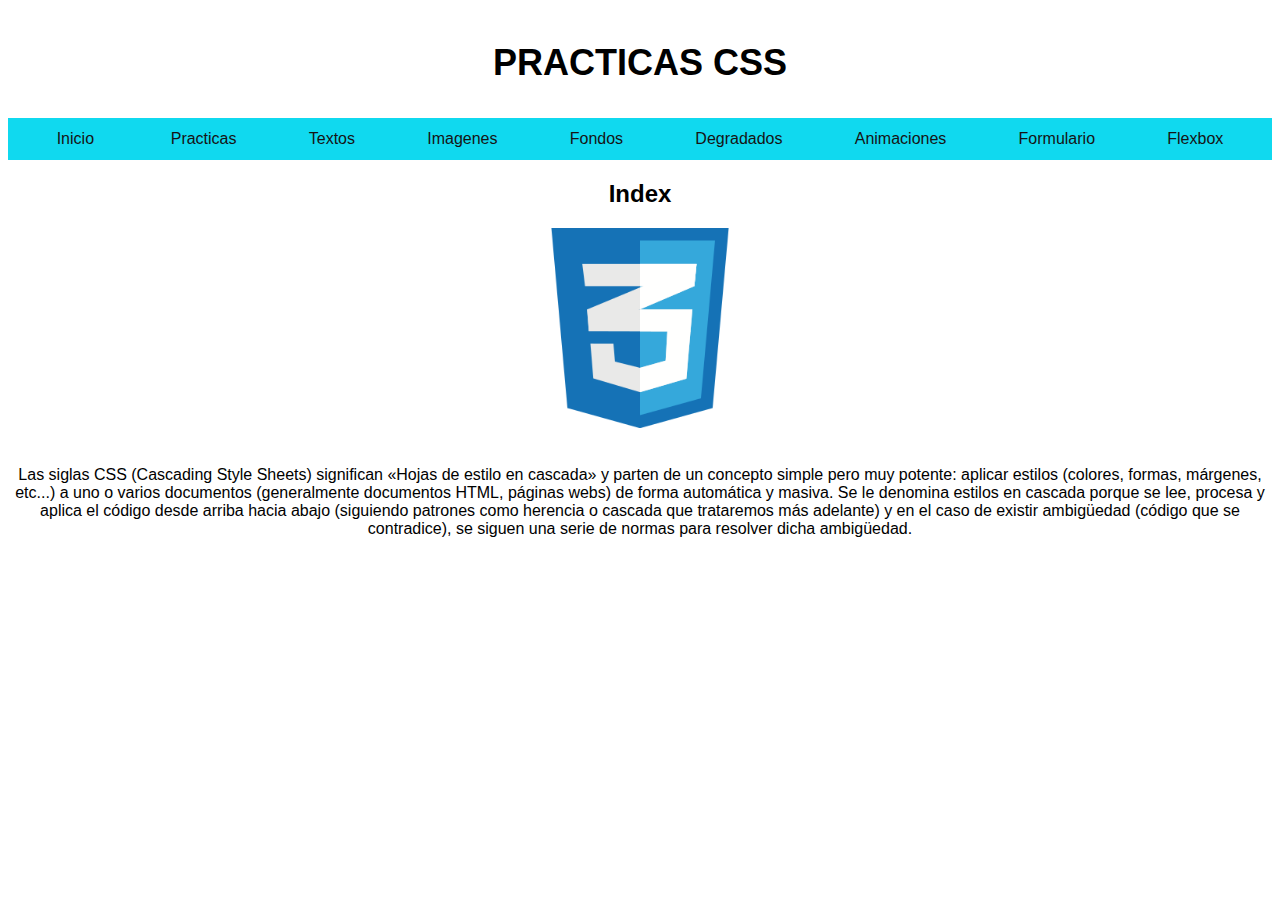
<file: practica/index.html>
<!DOCTYPE html>
<html lang="es">
<head>
    <meta charset="UTF-8">
    <meta name="viewport" content="width=device-width, initial-scale=1.0">
    <title>Inicio</title>
    <link rel="shortcut icon" href="Icono.jpg" type="image/x-icon">
    <link rel="stylesheet" href="estilo.css">


</head>
<body>
    <div id="cabecera">
        <font color="black" size="4" face="Georgia"><center><h1>PRACTICAS CSS</h1> </center></font>

    </div>
    <!-- menu -->
   <center>
        <div id="menu">
            <a href="index.html" class="item_menu">Inicio</a> &nbsp;&nbsp;&nbsp;&nbsp;
        <a href="practicas.html" class="item_menu">Practicas</a>&nbsp;&nbsp;&nbsp;&nbsp;
        <a href="textos.html" class="item_menu">Textos</a>&nbsp;&nbsp;&nbsp;&nbsp;
        <a href="imagenes.html" class="item_menu">Imagenes</a>&nbsp;&nbsp;&nbsp;&nbsp;
        <a href="fondos.html" class="item_menu">Fondos</a>&nbsp;&nbsp;&nbsp;&nbsp;
        <a href="degradados.html" class="item_menu">Degradados</a>&nbsp;&nbsp;&nbsp;&nbsp;
        <a href="animaciones.html" class="item_menu">Animaciones</a>&nbsp;&nbsp;&nbsp;&nbsp;
        <a href="formulario.html" class="item_menu">Formulario</a>&nbsp;&nbsp;&nbsp;&nbsp;
        <a href="flexbox.html" class="item_menu">Flexbox</a>
            
        </div></center> 

    <center><h2>Index</h2></center>
<center><img src="css.png" alt="200" width="200px"></center>
    <br>
    <center>
    <p>Las siglas CSS (Cascading Style Sheets) significan «Hojas de estilo en cascada» y parten de un concepto simple pero muy potente: aplicar estilos (colores, formas, márgenes, etc...) a uno o varios documentos (generalmente documentos HTML, páginas webs) de forma automática y masiva. Se le denomina estilos en cascada porque se lee, procesa y aplica el código desde arriba hacia abajo (siguiendo patrones como herencia o cascada que trataremos más adelante) y en el caso de existir ambigüedad (código que se contradice), se siguen una serie de normas para resolver dicha ambigüedad.
    </p>
</center>
    
</body>
</html>
</file>
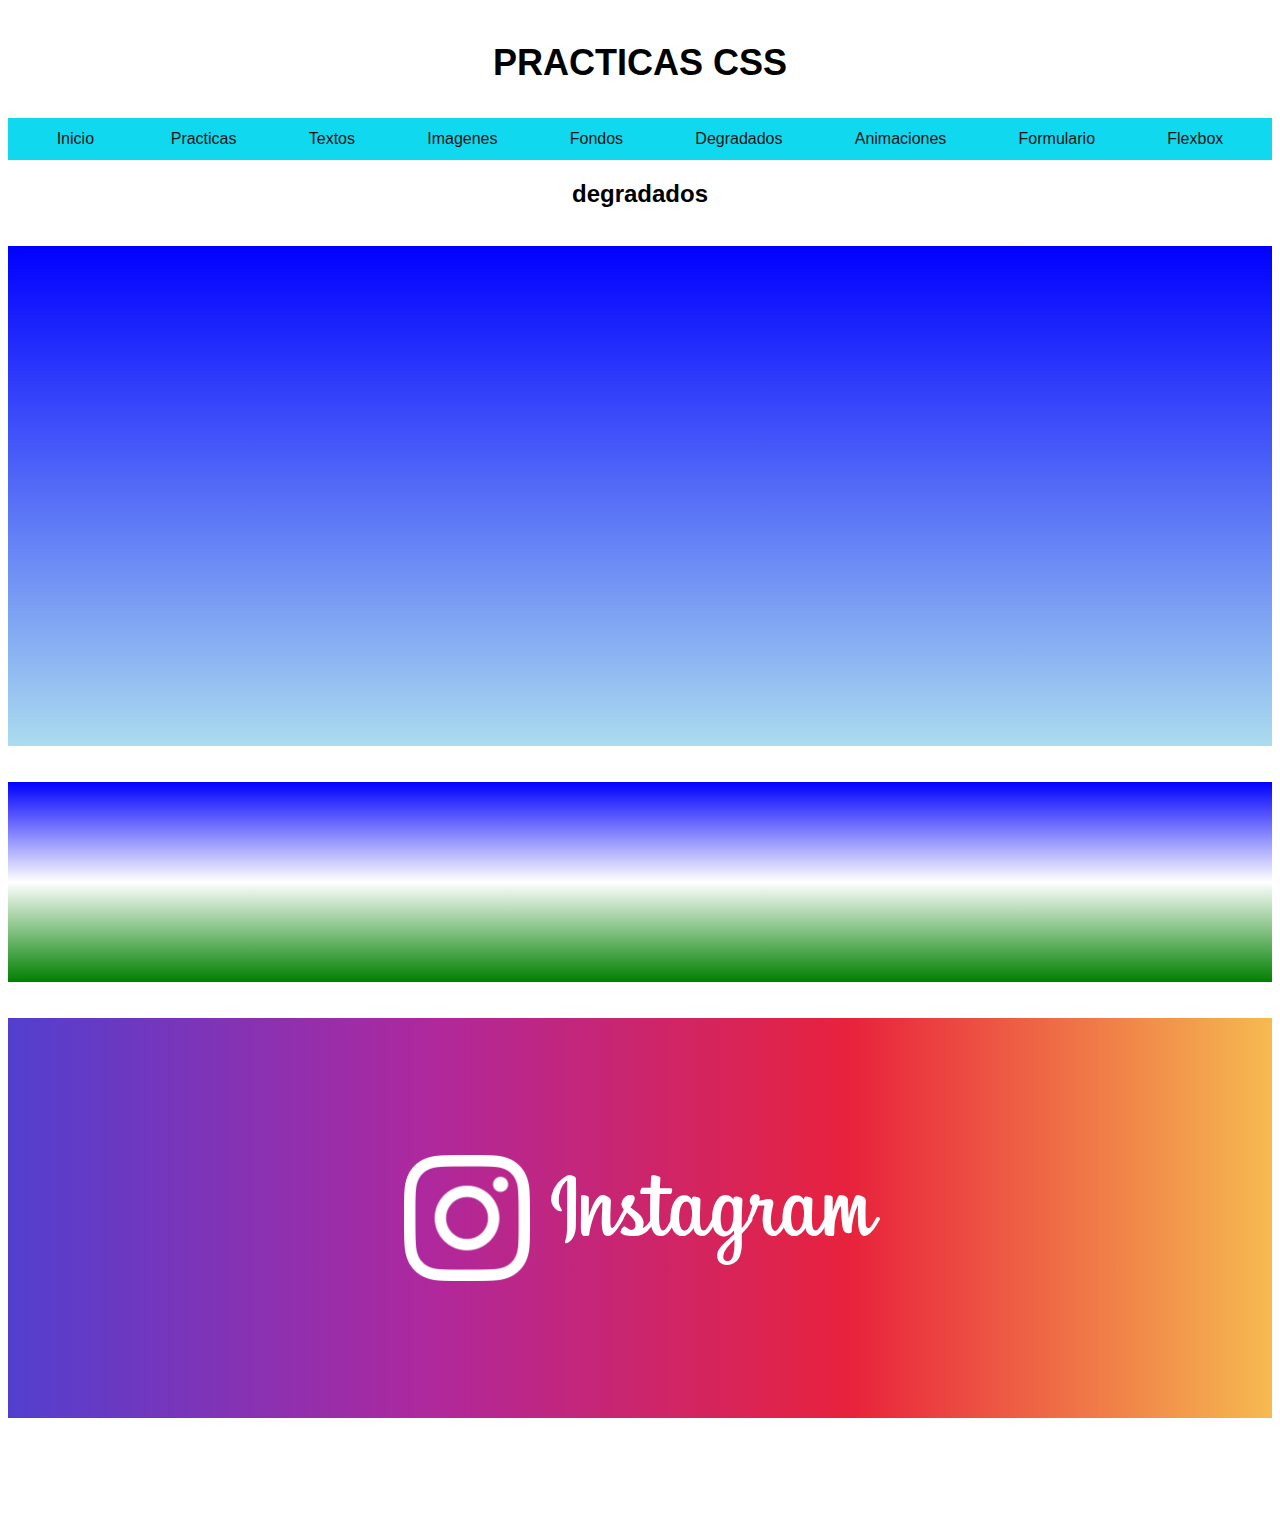
<file: practica/degradados.html>
<!DOCTYPE html>
<html lang="es">
<head>
    <meta charset="UTF-8">
    <meta name="viewport" content="width=device-width, initial-scale=1.0">
    <title>Inicio</title>
    <link rel="shortcut icon" href="Icono.jpg" type="image/x-icon">
    <link rel="stylesheet" href="estilo.css">

</head>
<body>
    <div id="cabecera">
        <font color="black" size="4" face="Georgia"><center><h1>PRACTICAS CSS</h1> </center></font>

    </div>
    <!-- menu -->
   <center>
    <div id="menu">
        <a href="index.html" class="item_menu">Inicio</a> &nbsp;&nbsp;&nbsp;&nbsp;
        <a href="practicas.html" class="item_menu">Practicas</a>&nbsp;&nbsp;&nbsp;&nbsp;
        <a href="textos.html" class="item_menu">Textos</a>&nbsp;&nbsp;&nbsp;&nbsp;
        <a href="imagenes.html" class="item_menu">Imagenes</a>&nbsp;&nbsp;&nbsp;&nbsp;
        <a href="fondos.html" class="item_menu">Fondos</a>&nbsp;&nbsp;&nbsp;&nbsp;
        <a href="degradados.html" class="item_menu">Degradados</a>&nbsp;&nbsp;&nbsp;&nbsp;
        <a href="animaciones.html" class="item_menu">Animaciones</a>&nbsp;&nbsp;&nbsp;&nbsp;
        <a href="formulario.html" class="item_menu">Formulario</a>&nbsp;&nbsp;&nbsp;&nbsp;
        <a href="flexbox.html" class="item_menu">Flexbox</a>
        
    </div></center> 
    <center><h2>degradados</h2></center>

    <br>
    <div id="deg1"></div>
    <br><br>
    <div id="deg2"></div>
    <br><br>
    <div id="deg3">
        <img src="instagram-white-icon .webp" alt="" width="10%" style="margin-right: 20px;">
        Instagram
    </div>

    <br><br><br><br><br>


    </body>
    </html>
</file>
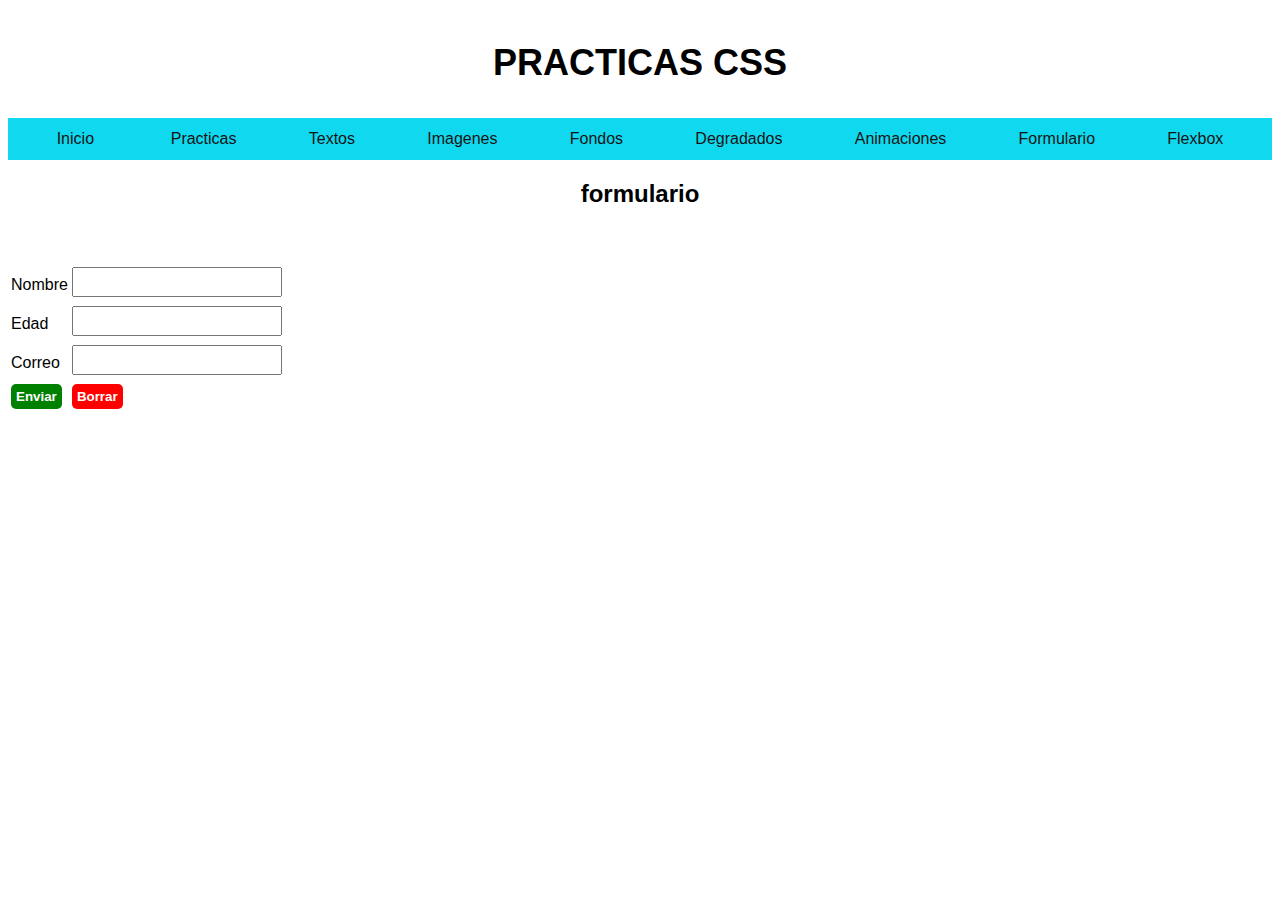
<file: practica/formulario.html>
<!DOCTYPE html>
<html lang="es">
<head>
    <meta charset="UTF-8">
    <meta name="viewport" content="width=device-width, initial-scale=1.0">
    <title>Inicio</title>
    <link rel="shortcut icon" href="Icono.jpg" type="image/x-icon">
    <link rel="stylesheet" href="estilo.css">

</head>
<body>
    <div id="cabecera">
        <font color="black" size="4" face="Georgia"><center><h1>PRACTICAS CSS</h1> </center></font>

    </div>
    <!-- menu -->
   <center>
    <div id="menu">
        <a href="index.html" class="item_menu">Inicio</a> &nbsp;&nbsp;&nbsp;&nbsp;
        <a href="practicas.html" class="item_menu">Practicas</a>&nbsp;&nbsp;&nbsp;&nbsp;
        <a href="textos.html" class="item_menu">Textos</a>&nbsp;&nbsp;&nbsp;&nbsp;
        <a href="imagenes.html" class="item_menu">Imagenes</a>&nbsp;&nbsp;&nbsp;&nbsp;
        <a href="fondos.html" class="item_menu">Fondos</a>&nbsp;&nbsp;&nbsp;&nbsp;
        <a href="degradados.html" class="item_menu">Degradados</a>&nbsp;&nbsp;&nbsp;&nbsp;
        <a href="animaciones.html" class="item_menu">Animaciones</a>&nbsp;&nbsp;&nbsp;&nbsp;
        <a href="formulario.html" class="item_menu">Formulario</a>&nbsp;&nbsp;&nbsp;&nbsp;
        <a href="flexbox.html" class="item_menu">Flexbox</a>
    </div></center> 
    <center><h2>formulario</h2></center>

<br><br>
    <table>
        
        <td>Nombre</td>
        <td><input type="text" name="" class="caja_de_texto"></td>
        </tr>
        <tr>
        <td>Edad</td>
        <td><input type="text" name="" class="caja_de_texto"></td>
        </tr>
        <tr>
        <td>Correo</td>
        <td><input type="text" name="" class="caja_de_texto"></td>
        </tr>
        <tr>
        <td><button id="boton_enviar">Enviar</button></td>
        <td><button id="boton_borrar">Borrar</button></td>
        </tr>
        </table>

    </body>
    </html>
</file>
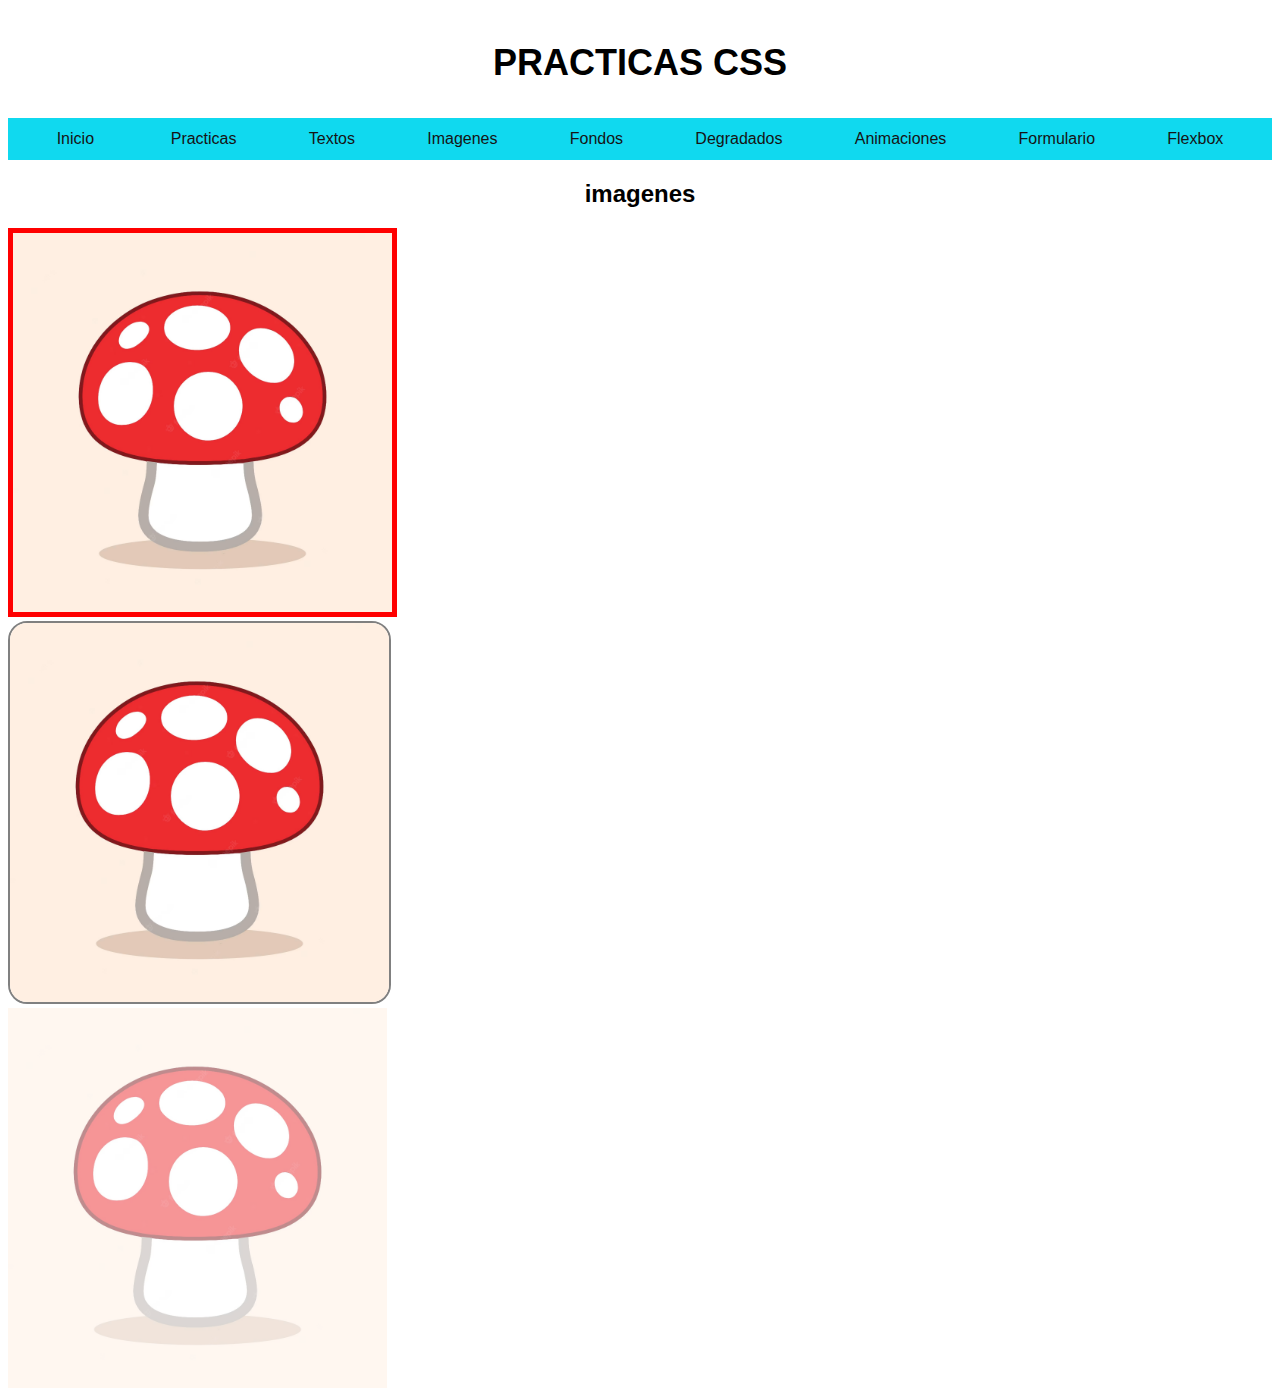
<file: practica/imagenes.html>
<!DOCTYPE html>
<html lang="es">
<head>
    <meta charset="UTF-8">
    <meta name="viewport" content="width=device-width, initial-scale=1.0">
    <title>Inicio</title>
    <link rel="shortcut icon" href="Icono.jpg" type="image/x-icon">
    <link rel="stylesheet" href="estilo.css">

</head>
<body>
    <div id="cabecera">
        <font color="black" size="4" face="Georgia"><center><h1>PRACTICAS CSS</h1> </center></font>

    </div>
    <!-- menu -->
   <center>
    <div id="menu">
        <a href="index.html" class="item_menu">Inicio</a> &nbsp;&nbsp;&nbsp;&nbsp;
        <a href="practicas.html" class="item_menu">Practicas</a>&nbsp;&nbsp;&nbsp;&nbsp;
        <a href="textos.html" class="item_menu">Textos</a>&nbsp;&nbsp;&nbsp;&nbsp;
        <a href="imagenes.html" class="item_menu">Imagenes</a>&nbsp;&nbsp;&nbsp;&nbsp;
        <a href="fondos.html" class="item_menu">Fondos</a>&nbsp;&nbsp;&nbsp;&nbsp;
        <a href="degradados.html" class="item_menu">Degradados</a>&nbsp;&nbsp;&nbsp;&nbsp;
        <a href="animaciones.html" class="item_menu">Animaciones</a>&nbsp;&nbsp;&nbsp;&nbsp;
        <a href="formulario.html" class="item_menu">Formulario</a>&nbsp;&nbsp;&nbsp;&nbsp;
        <a href="flexbox.html" class="item_menu">Flexbox</a>
        
    </div></center> 
    <center><h2>imagenes</h2></center>

    <img src="imagen.jpg" alt="" id="img1">
    <br>
    <img src="imagen.jpg" alt="" id="img2">
    <br>
    <img src="imagen.jpg" alt="" id="img3">
    <br>

    </body>
    </html>
</file>
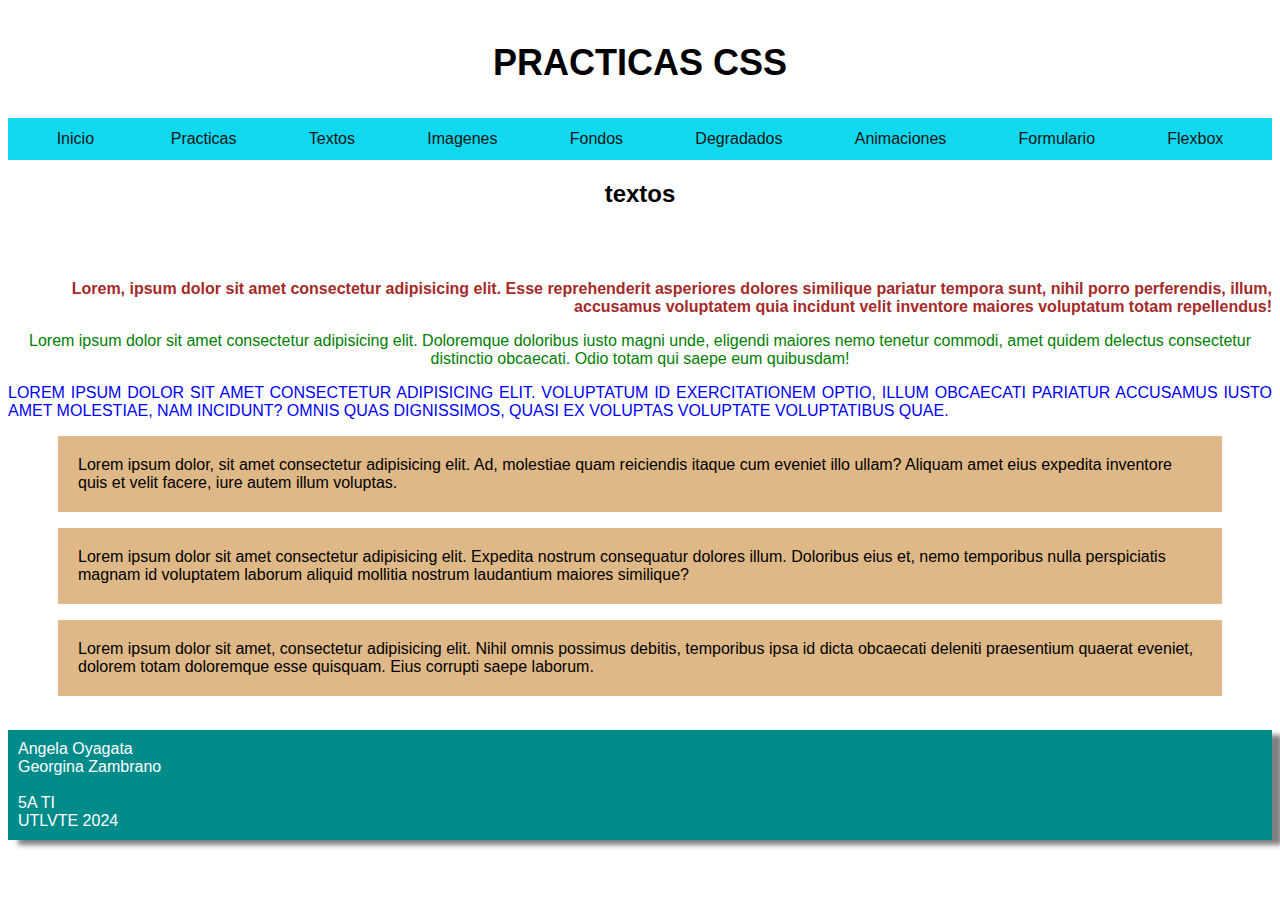
<file: practica/textos.html>
<!DOCTYPE html>
<html lang="es">
<head>
    <meta charset="UTF-8">
    <meta name="viewport" content="width=device-width, initial-scale=1.0">
    <title>Inicio</title>
    <link rel="shortcut icon" href="Icono.jpg" type="image/x-icon">
    <link rel="stylesheet" href="estilo.css">

</head>
<body>
    <div id="cabecera">
        <font color="black" size="4" face="Georgia"><center><h1>PRACTICAS CSS</h1> </center></font>
    </div>
    <!-- menu -->
    <center>
    <div id="menu">
        <a href="index.html" class="item_menu">Inicio</a> &nbsp;&nbsp;&nbsp;&nbsp;
        <a href="practicas.html" class="item_menu">Practicas</a>&nbsp;&nbsp;&nbsp;&nbsp;
        <a href="textos.html" class="item_menu">Textos</a>&nbsp;&nbsp;&nbsp;&nbsp;
        <a href="imagenes.html" class="item_menu">Imagenes</a>&nbsp;&nbsp;&nbsp;&nbsp;
        <a href="fondos.html" class="item_menu">Fondos</a>&nbsp;&nbsp;&nbsp;&nbsp;
        <a href="degradados.html" class="item_menu">Degradados</a>&nbsp;&nbsp;&nbsp;&nbsp;
        <a href="animaciones.html" class="item_menu">Animaciones</a>&nbsp;&nbsp;&nbsp;&nbsp;
        <a href="formulario.html" class="item_menu">Formulario</a>&nbsp;&nbsp;&nbsp;&nbsp;
        <a href="flexbox.html" class="item_menu">Flexbox</a>
        
    </div></center> 
    <center><h2>textos</h2></center>

    <br><br>
    <p id="parrafo1">Lorem, ipsum dolor sit amet consectetur adipisicing elit. Esse reprehenderit asperiores dolores similique pariatur tempora sunt, nihil porro perferendis, illum, accusamus voluptatem quia incidunt velit inventore maiores voluptatum totam repellendus! </p>
    <p id="parrafo2"> Lorem ipsum dolor sit amet consectetur adipisicing elit. Doloremque doloribus iusto magni unde, eligendi maiores nemo tenetur commodi, amet quidem delectus consectetur distinctio obcaecati. Odio totam qui saepe eum quibusdam!</p> 
    <p id="parrafo3">Lorem ipsum dolor sit amet consectetur adipisicing elit. Voluptatum id exercitationem optio, illum obcaecati pariatur accusamus iusto amet molestiae, nam incidunt? Omnis quas dignissimos, quasi ex voluptas voluptate voluptatibus quae.
    </p>
    
    <p class="ClaseParrafos">Lorem ipsum dolor, sit amet consectetur adipisicing elit. Ad, molestiae quam reiciendis itaque cum eveniet illo ullam? Aliquam amet eius expedita inventore quis et velit facere, iure autem illum voluptas.</p>
    <p class="ClaseParrafos">Lorem ipsum dolor sit amet consectetur adipisicing elit. Expedita nostrum consequatur dolores illum. Doloribus eius et, nemo temporibus nulla perspiciatis magnam id voluptatem laborum aliquid mollitia nostrum laudantium maiores similique?</p>
    <p class="ClaseParrafos">Lorem ipsum dolor sit amet, consectetur adipisicing elit. Nihil omnis possimus debitis, temporibus ipsa id dicta obcaecati deleniti praesentium quaerat eveniet, dolorem totam doloremque esse quisquam. Eius corrupti saepe laborum.
    </p>
    <br>

    <div id="footer">
        Angela Oyagata <br>
        Georgina Zambrano  <br><br>
        5A TI <br>
        UTLVTE 2024
    </div>
</body>
</html>
</file>
<file: practica/estilo.css>
#cabecera{
    background-color: hsl(0, 0%, 100%);
    padding: 10px;
    color: #000000;
}
#menu{
    background-color: #10d9ef;
    padding: 12px;
    margin-bottom: 5px;
}
a.item_menu{
    color: rgb(22, 19, 20);
    text-decoration: none;
    padding-top: 12px;
    padding-bottom: 12px;
    padding-left: 25px;
    padding-right: 25px;
}
a.item_menu:hover{
    background-color: hsl(197, 100%, 83%);
}
#parrafo1{
    color: brown;
    font-weight: bold;
    text-align: right;
}
#parrafo2{
    color: green;
    font-weight: light;
    text-align: center;
}
#parrafo3{
    color: blue;
  text-transform: uppercase;
    text-align: justify;
}
.ClaseParrafos{
    background-color: burlywood;
    margin-left: 50px;
    margin-right: 50px;
    padding: 20px;
}

*{
    font-family: Arial, Helvetica, sans-serif;
}
#footer{
    background-color: darkcyan;
    color: white;
    padding: 10px;
    box-shadow: 10px 5px 5px gray; 
}
#deg1{
    height: 500px;
    background-image: linear-gradient(blue, rgb(171,220,239));
}

#deg2{
    height: 200px;
    background-image: linear-gradient(blue, white, green);
}

@font-face{
    font-family: 'Instagram';
    src: url('Instagram.ttf') format('truetype');
    font-style: normal;
    font-weight: normal;
}

#deg3{
    font-family:Instagram ;
    font-size: 80px;
    text-align: center;
    color: white;
    height: 400px;
    background-image: linear-gradient(to right, #523fcf,#AF289D,#e8223c,#f6ba50);
    align-items: center;
    justify-content: center;
    display: flex;
}

#img1{
    border: 5px solid red;
    width: 30%;
}

#img2{
    width: 30%;
    border-radius: 5%;
    border: 2px solid gray;
}

#img3{
    width: 30%;
    opacity: 0.5;
}
#img3:hover{
    opacity: 1;
    width: 32%;
}

#fondo{
    background-color: blueviolet;
    height: 1500px;
    width: 100%;

    background-image: url("imagen.jpg");
    background-repeat: no-repeat;
    background-size: cover;
    opacity: 0.3;
    background-attachment: fixed;
    z-index: -1;
    position: absolute;
}

#transicion{
    width: 100px;
    height: 100px;
    background-color: #ff1e00;
    transition: width 2s;
}

#transicion:hover{
    width: 200px;
}

#animacion{
    width: 100px;
    height: 100px;
    background-color: rgb(0, 255, 217);
    animation-name: ejemplo1;
    animation-duration: 3s;
    animation-iteration-count: infinite;
}
@keyframes ejemplo1 {
    from {background-color: rgb(157, 255, 0);}
    to {background-color: rgb(0, 128, 255);}
    
}

#animacion2{
    width: 100px;
    height: 100px;
    background-color: pink;
    animation-name: ejemplo2;
    animation-duration: 3s;
    position: relative;
    animation-iteration-count: infinite;
}
@keyframes ejemplo2 {
    0% {left: 0px; top: 0px;}
    25% {left: 200px; top: 0px;}
    50%{left: 200px; top: 200px;}
    75% {left: 0px; top: 200px;}
    100%{left: 0px; top: 0px;}
    
}

.caja_de_texto{
    font-family: Arial, Helvetica, sans-serif;
    font-size: 14px;
    font-weight: bold;
    color: blue;
    padding:5px;
    margin-bottom: 5px;
}
    
    #boton_borrar{
    background-color: red;
    color: white;
    border: none;
    border-radius: 5px;
    padding:5px;
    font-weight: bold;
    }

    #boton_enviar{
    background-color:green;
    color: white;
    border: none;
    border-radius: 5px;
    padding:5px;
    font-weight: bold;
    }
    
    #boton_enviar:hover{
        background-color:rgb(3, 174, 3);
    }
    #boton_borrar:hover{
        background-color:rgb(255, 94, 94);
    }
    
    .contenedor {
        display: flex;
    }
            
    .div_izquierda {
        width: 50%; /* Ambos divs ocuparán el 50% del ancho del contenedor */
        height:400px;
        background-color: rgba(0, 255, 26, 0.463);
        margin-right: 10px;
    }
    .div_derecha {
        width: 50%; /* Ambos divs ocuparán el 50% del ancho del contenedor */
        background-color: aqua;
    }
</file>
